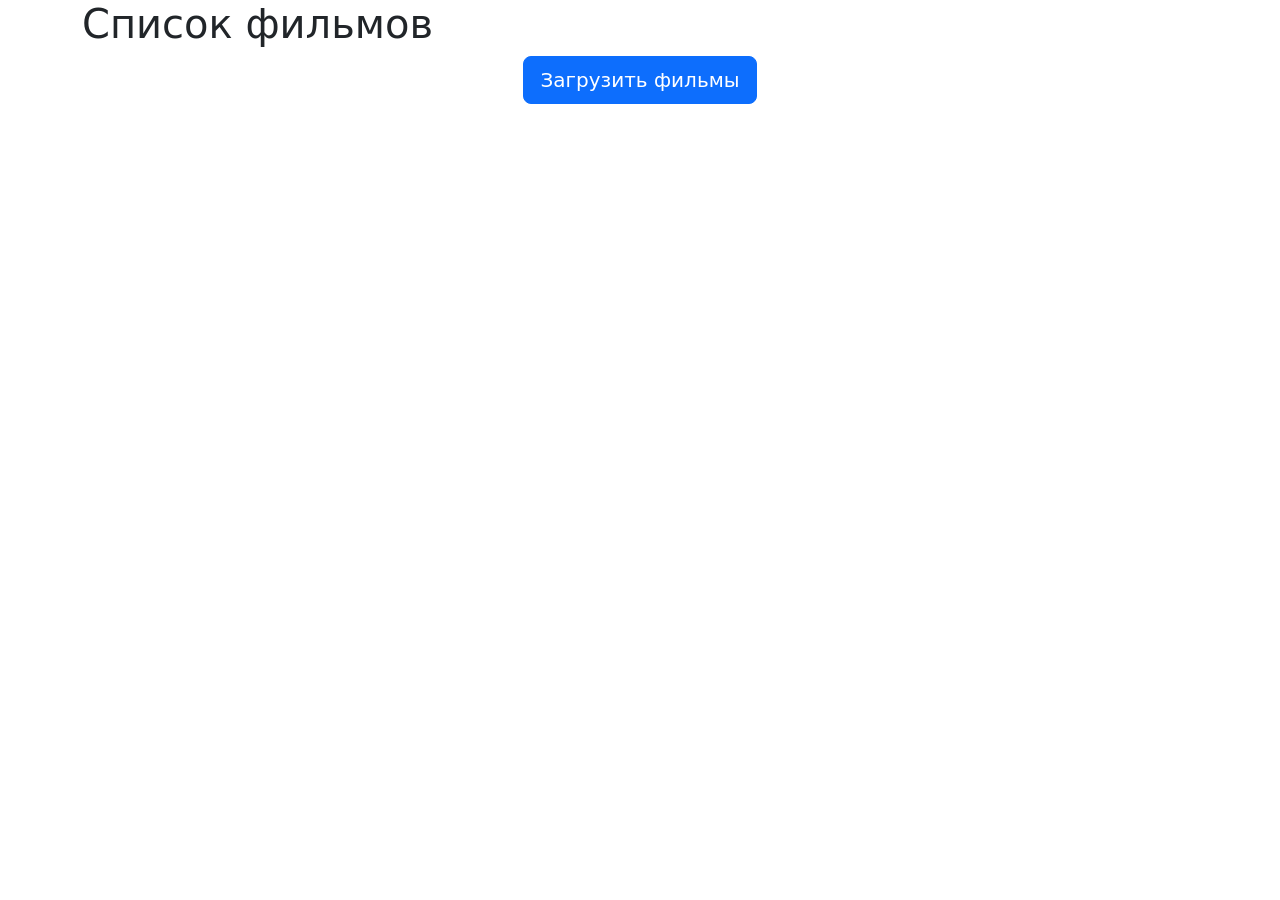
<file: templates/index.html>
<!DOCTYPE html>
<html lang="en">
<head>
    <meta charset="UTF-8">
    <meta name="viewport" content="width=device-width, initial-scale=1.0">
    <title>Фильмы</title>
    <link href="https://cdn.jsdelivr.net/npm/bootstrap@5.3.0/dist/css/bootstrap.min.css" rel="stylesheet">
</head>
<body>
    
    <div class="container">
        <div class="row">
            <div class="col-12">
                <h1 class="text-center-mb-4">Список фильмов</h1>
            </div>
        </div>
        <div class="row">
            <div class="col-12">
                <div class="text-center mb-4">
                    <button class="btn btn-primary btn-lg">
                        Загрузить фильмы
                    </button>
                </div>
            </div>
        </div>
        <div class="row">
            <div class="col-12">
                <div class="row" id="filmsContainer">
                    
                </div>
            </div>
        </div>
    </div>


    <script src="https://cdn.jsdelivr.net/npm/bootstrap@5.3.0/dist/js/bootstrap.bundle.min.js"></script>
</body>
</html>
</file>
